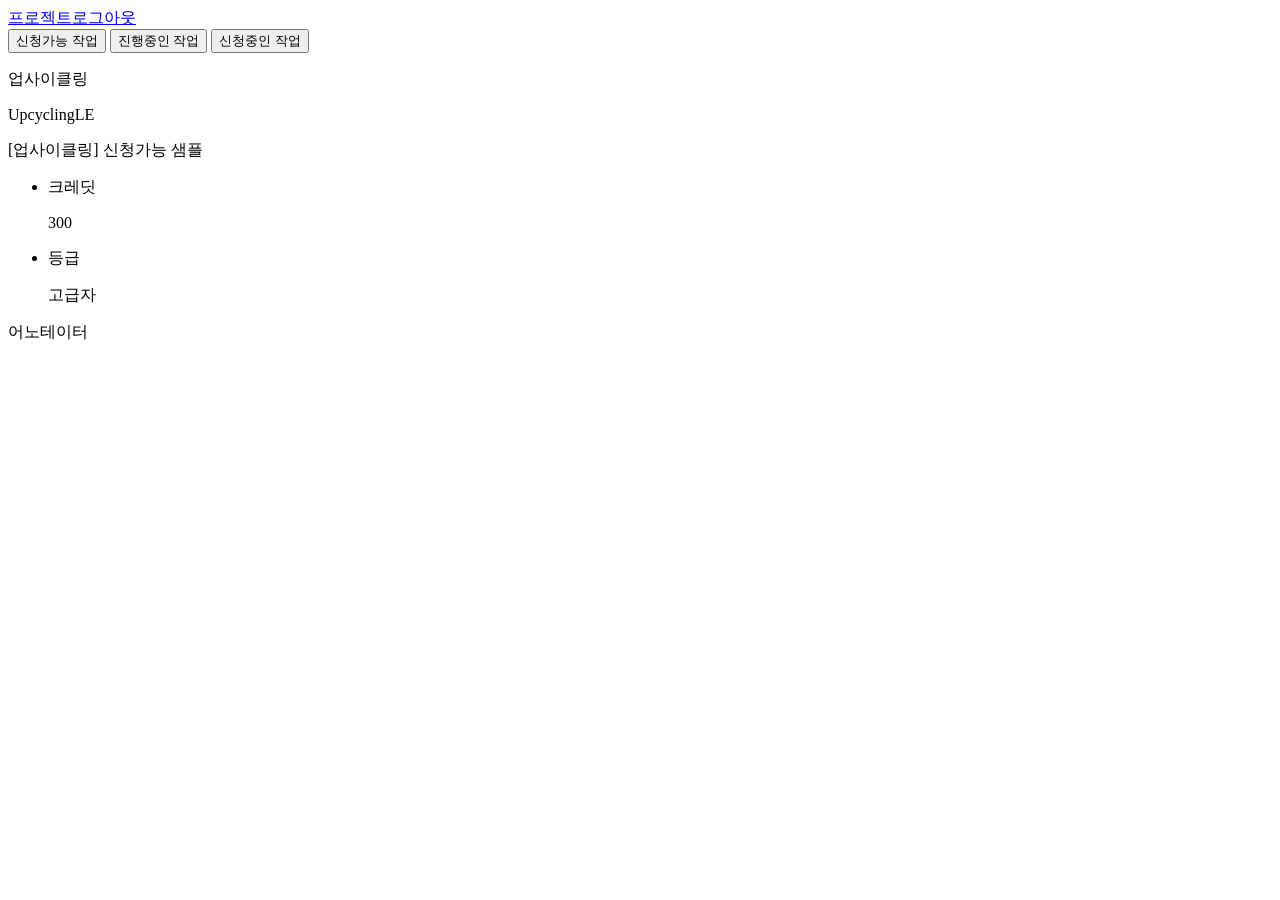
<file: tests/fixtures/project_home_sample.html>
<!DOCTYPE html><html lang="ko"><head><meta charset="utf-8"><title>LabelOn</title></head><body>
<header><nav><a href="/project/home">프로젝트</a><a href="#" onclick="logout()">로그아웃</a></nav></header>
<section class="sub-wrap"><div class="inner credit-cnt-wrap"><div class="col-12 guide-cnt-wrap guide-pg grid_flex">
<div class="project-v-tab">
 <button type="button" class="title-m-17 v-tab-list on" data-id="v-tab-01">신청가능 작업</button>
 <button type="button" class="title-m-17 v-tab-list" data-id="v-tab-02">진행중인 작업</button>
 <button type="button" class="title-m-17 v-tab-list" data-id="v-tab-03">신청중인 작업</button>
</div>
<div class="project-v-cnt">
 <div class="v-ctn-sec" id="v-tab-01"><div class="col-12 project-box-wrap">
<div class="project-box">
<a onclick="jobPage(&#39;annotator&#39;, &#39;AH25&#39;,&#39;700&#39;)">
 <div class="project-tit-box"><div class="flx"><p class="project-tit">업사이클링</p> <span>UpcyclingLE</span></div>
  <p class="program-txt">[업사이클링] 신청가능 샘플</p></div>
 <div class="program-desc-box"><ul>
  <li class="flx"><p class="title-m-13">크레딧</p><div class="flx"><span class="credit-icon"></span><span class="title-r-13"> 300 </span></div></li>
  <li class="flx"><p class="title-m-13">등급</p><div><span class="title-r-13">고급자</span></div></li></ul>
  <div class="project-level flx"><span class="title-r-13">어노테이터</span></div></div>
</a></div>
 </div></div>
 <div class="v-ctn-sec" id="v-tab-02" style="display:none"><div class="col-12 project-box-wrap">
<div class="project-box">
<a onclick="jobPage(&#39;annotator&#39;, &#39;AH25&#39;,&#39;688&#39;)">
 <div class="project-tit-box"><div class="flx"><p class="project-tit">업사이클링</p> <span>UpcyclingLE</span></div>
  <p class="program-txt">[업사이클링] 거주환경 (어린이3)</p></div>
 <div class="program-desc-box"><ul>
  <li class="flx"><p class="title-m-13">크레딧</p><div class="flx"><span class="credit-icon"></span><span class="title-r-13"> 450 </span></div></li>
  <li class="flx"><p class="title-m-13">등급</p><div><span class="title-r-13">고급자</span></div></li></ul>
  <div class="project-level flx"><span class="title-r-13">어노테이터</span></div></div>
</a></div>
<div class="project-box">
<a onclick="jobPage(&#39;annotator&#39;, &#39;AH25&#39;,&#39;687&#39;)">
 <div class="project-tit-box"><div class="flx"><p class="project-tit">업사이클링</p> <span>UpcyclingLE</span></div>
  <p class="program-txt">[업사이클링] 거주환경 (어린이보호자3)</p></div>
 <div class="program-desc-box"><ul>
  <li class="flx"><p class="title-m-13">크레딧</p><div class="flx"><span class="credit-icon"></span><span class="title-r-13"> 450 </span></div></li>
  <li class="flx"><p class="title-m-13">등급</p><div><span class="title-r-13">고급자</span></div></li></ul>
  <div class="project-level flx"><span class="title-r-13">어노테이터</span></div></div>
</a></div>
<div class="project-box">
<a onclick="jobPage(&#39;annotator&#39;, &#39;AH25&#39;,&#39;686&#39;)">
 <div class="project-tit-box"><div class="flx"><p class="project-tit">업사이클링</p> <span>UpcyclingLE</span></div>
  <p class="program-txt">[업사이클링] 거주환경 (거동불편3)</p></div>
 <div class="program-desc-box"><ul>
  <li class="flx"><p class="title-m-13">크레딧</p><div class="flx"><span class="credit-icon"></span><span class="title-r-13"> 0 </span></div></li>
  <li class="flx"><p class="title-m-13">등급</p><div><span class="title-r-13">고급자</span></div></li></ul>
  <div class="project-level flx"><span class="title-r-13">어노테이터</span></div></div>
</a></div>
<div class="project-box">
<a onclick="jobPage(&#39;annotator&#39;, &#39;AH25&#39;,&#39;685&#39;)">
 <div class="project-tit-box"><div class="flx"><p class="project-tit">업사이클링</p> <span>UpcyclingLE</span></div>
  <p class="program-txt">[업사이클링] 거주환경 (시각장애3)</p></div>
 <div class="program-desc-box"><ul>
  <li class="flx"><p class="title-m-13">크레딧</p><div class="flx"><span class="credit-icon"></span><span class="title-r-13"> 0 </span></div></li>
  <li class="flx"><p class="title-m-13">등급</p><div><span class="title-r-13">고급자</span></div></li></ul>
  <div class="project-level flx"><span class="title-r-13">어노테이터</span></div></div>
</a></div>
<div class="project-box">
<a onclick="jobPage(&#39;annotator&#39;, &#39;AH25&#39;,&#39;684&#39;)">
 <div class="project-tit-box"><div class="flx"><p class="project-tit">업사이클링</p> <span>UpcyclingLE</span></div>
  <p class="program-txt">[업사이클링] 거주환경 (고령3)</p></div>
 <div class="program-desc-box"><ul>
  <li class="flx"><p class="title-m-13">크레딧</p><div class="flx"><span class="credit-icon"></span><span class="title-r-13"> 0 </span></div></li>
  <li class="flx"><p class="title-m-13">등급</p><div><span class="title-r-13">고급자</span></div></li></ul>
  <div class="project-level flx"><span class="title-r-13">어노테이터</span></div></div>
</a></div>
<div class="project-box">
<a onclick="jobPage(&#39;annotator&#39;, &#39;AH25&#39;,&#39;682&#39;)">
 <div class="project-tit-box"><div class="flx"><p class="project-tit">업사이클링</p> <span>UpcyclingLE</span></div>
  <p class="program-txt">[업사이클링] 거주환경 (시각장애2-1)</p></div>
 <div class="program-desc-box"><ul>
  <li class="flx"><p class="title-m-13">크레딧</p><div class="flx"><span class="credit-icon"></span><span class="title-r-13"> 0 </span></div></li>
  <li class="flx"><p class="title-m-13">등급</p><div><span class="title-r-13">고급자</span></div></li></ul>
  <div class="project-level flx"><span class="title-r-13">어노테이터</span></div></div>
</a></div>
<div class="project-box">
<a onclick="jobPage(&#39;annotator&#39;, &#39;AH10&#39;,&#39;999&#39;)">
 <div class="project-tit-box"><div class="flx"><p class="project-tit">업사이클링</p> <span>UpcyclingLE</span></div>
  <p class="program-txt">[테스트] 미지원 BBOX 데이터셋</p></div>
 <div class="program-desc-box"><ul>
  <li class="flx"><p class="title-m-13">크레딧</p><div class="flx"><span class="credit-icon"></span><span class="title-r-13"> 100 </span></div></li>
  <li class="flx"><p class="title-m-13">등급</p><div><span class="title-r-13">고급자</span></div></li></ul>
  <div class="project-level flx"><span class="title-r-13">어노테이터</span></div></div>
</a></div>
 </div></div>
 <div class="v-ctn-sec" id="v-tab-03" style="display:none"><div class="col-12 project-box-wrap"><p>신청중인 프로젝트가 없습니다.</p></div></div>
</div></div></div></section>
</body></html>
</file>
